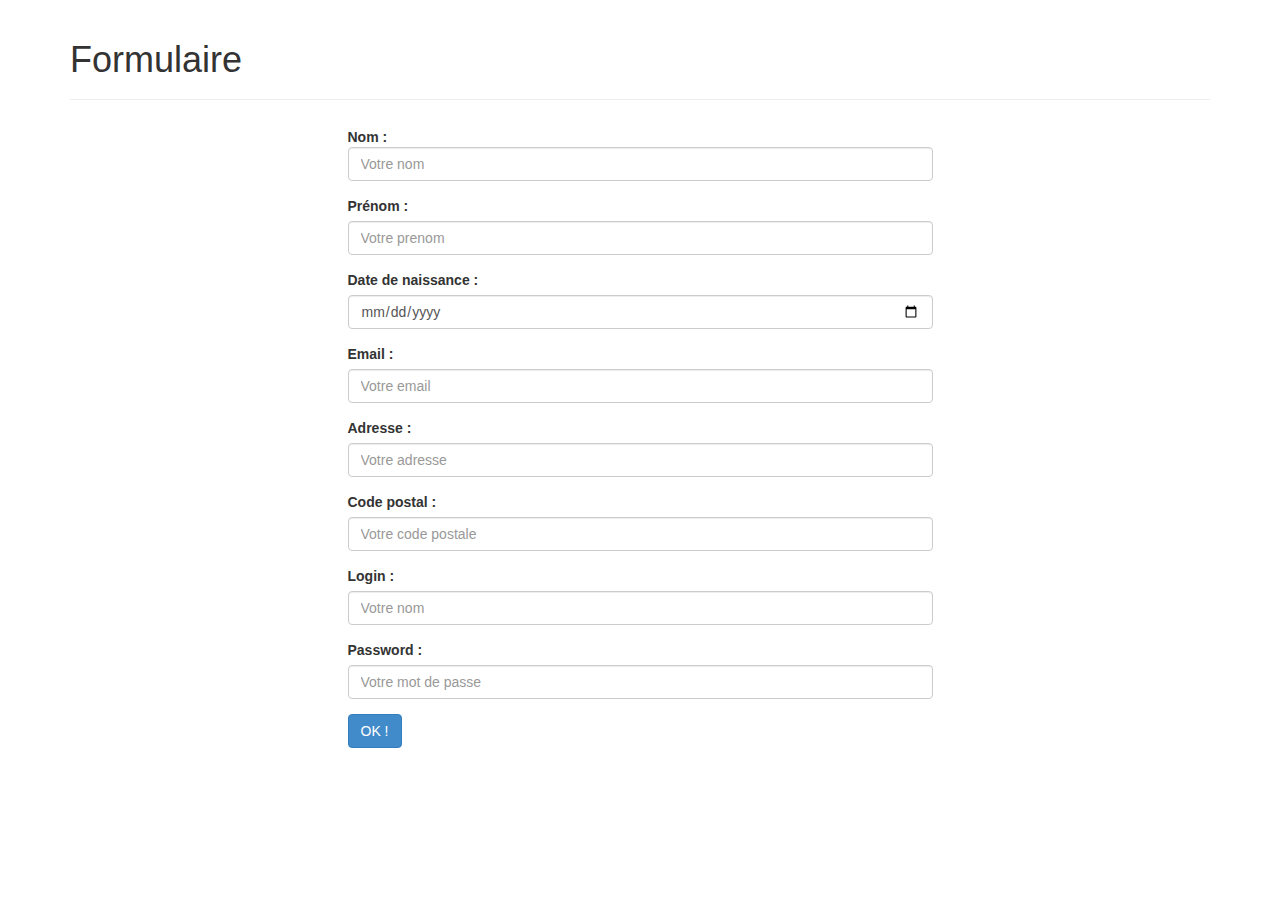
<file: index.html>
<!DOCTYPE html>
<html>
<head>
    <meta charset="utf-8" />
    <script src="//ajax.googleapis.com/ajax/libs/jquery/1.11.0/jquery.min.js"></script>
    <script src="assets/js/validation.js" ></script>
    <link rel="stylesheet" href="assets/css/bootstrap.min.css" />
    <link rel="stylesheet" href="assets/css/moncss.css" />
    <title>Mon formulaire</title>
</head>
    <body>
        <div class="container">
            <div class="row">
                <div class="col-xs-12">
                    <div class="page-header">
                        <h1 class="center-block">Formulaire</h1>
                    </div>
                </div>
            </div>
            <div class="row">
                <div class="col-xs-6 col-xs-offset-3">
                    <form class="form-horizontal" onsubmit="return validation()">
                        <div class="form-group">
                            <label class="control-label" for="nom">Nom : </label> <span id="nom_error" class="hidden"></span>
                            <input type="text" class="form-control" id="nom" placeholder="Votre nom" />
                        </div>
                        <div class="form-group">
                            <label for="prenom">Prénom : </label> <span id="prenom_error" class="hidden"></span>
                            <input type="text" class="form-control" id="prenom" placeholder="Votre prenom" />
                        </div>
                        <div class="form-group">
                            <label for="datenaiss">Date de naissance : </label> <span id="datenaiss_error" class="hidden"></span>
                            <input type="date" class="form-control" id="datenaiss" placeholder="Votre date de naissance" />
                        </div>
                        <div class="form-group">
                            <label for="nom">Email : </label> </label> <span id="email_error" class="hidden"></span>
                            <input type="email" class="form-control" id="Email" placeholder="Votre email" />
                        </div>
                        <div class="form-group">
                            <label for="adresse">Adresse : </label> <span id="adresse_error" class="hidden"></span>
                            <input type="text" class="form-control" id="adresse" placeholder="Votre adresse" />
                        </div>
                        <div class="form-group">
                            <label for="cp">Code postal : </label>  <span id="cp_error" class="hidden"></span>
                            <input type="text" class="form-control" id="cp" placeholder="Votre code postale" />
                        </div>
                        <div class="form-group">
                            <label for="login">Login : </label>  <span id="login_error" class="hidden"></span>
                            <input type="text" class="form-control" id="login" placeholder="Votre nom" />
                        </div>
                        <div class="form-group">
                            <label for="mdp">Password : </label>
                            <input type="password" class="form-control" id="mdp" placeholder="Votre mot de passe" />
                        </div>
                        <div class="form-group">

                            <input type="submit" value="OK !" class="btn btn-primary" />
                        </div>
                    </form>
                </div>
            </div>
        </div>

    </body>
</html>
</file>
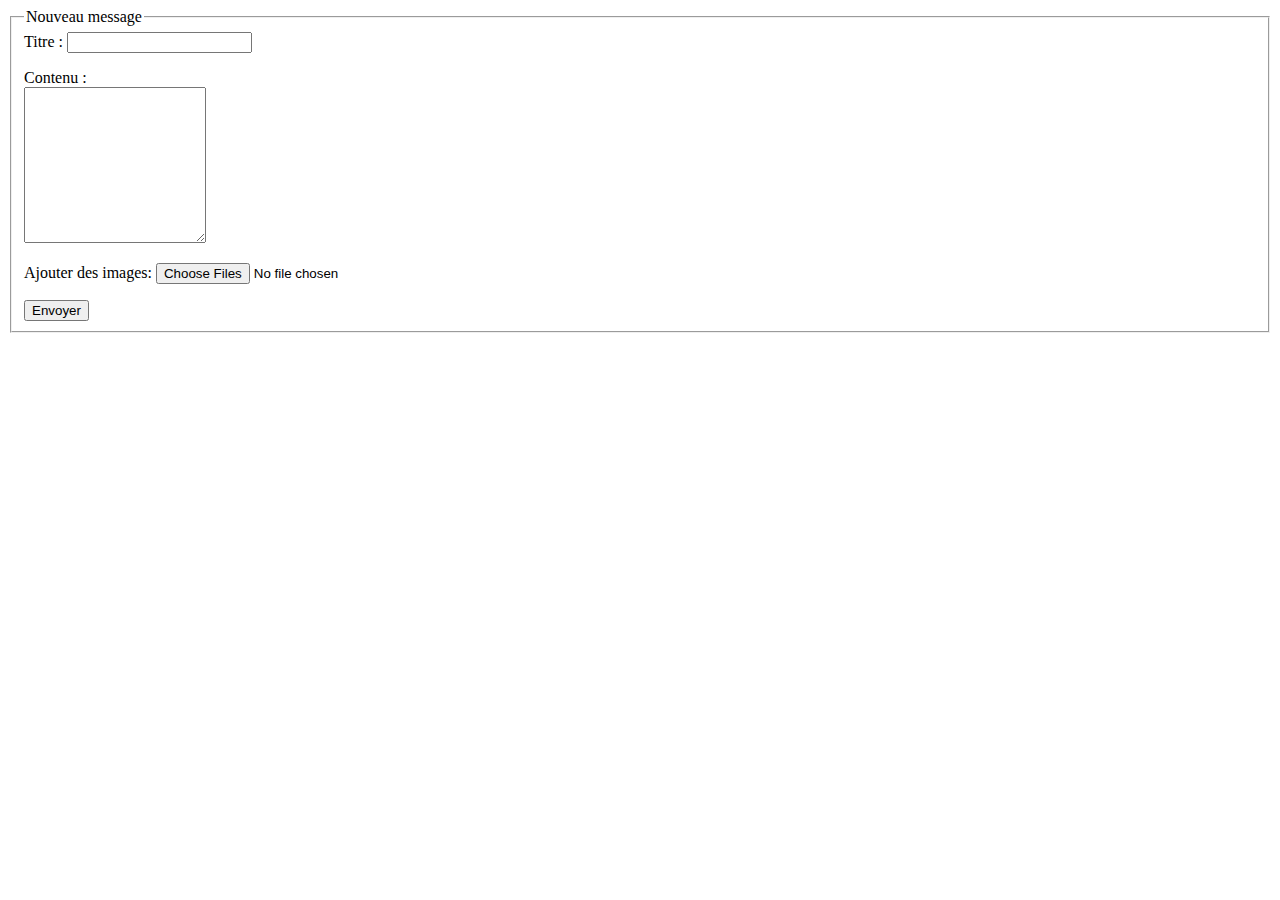
<file: view/sampleForm.html>
<!DOCTYPE html>
<html>
<head>
    <meta charset="utf-8">
    <title>JS Bin</title>
</head>
<body>
<form onsubmit="return soumettre();">
    <fieldset>
        <legend>Nouveau message</legend>
        <label for="titre">Titre : </label>
        <input id="titre" name="titre" type="text" required>

        <p>
            <label for="contenu">Contenu : </label><br>
            <textarea rows=10 id="contenu" name="contenu" type="text" required></textarea>
        </p>

        <p>
            Ajouter des images: <input id="fileSelector" type="file" multiple>

        </p>
        <button value="Envoyer"/>Envoyer</input>
    </fieldset>
</form>
</body>
</html>
</file>
<file: assets/css/moncss.css>
.input-wrong
{
    border-color: red!important;
}

.input-correct{
    border-color: #ccc;
}

.input-error-message
{
    color :red!important;
    visibility: visible;
}
</file>
